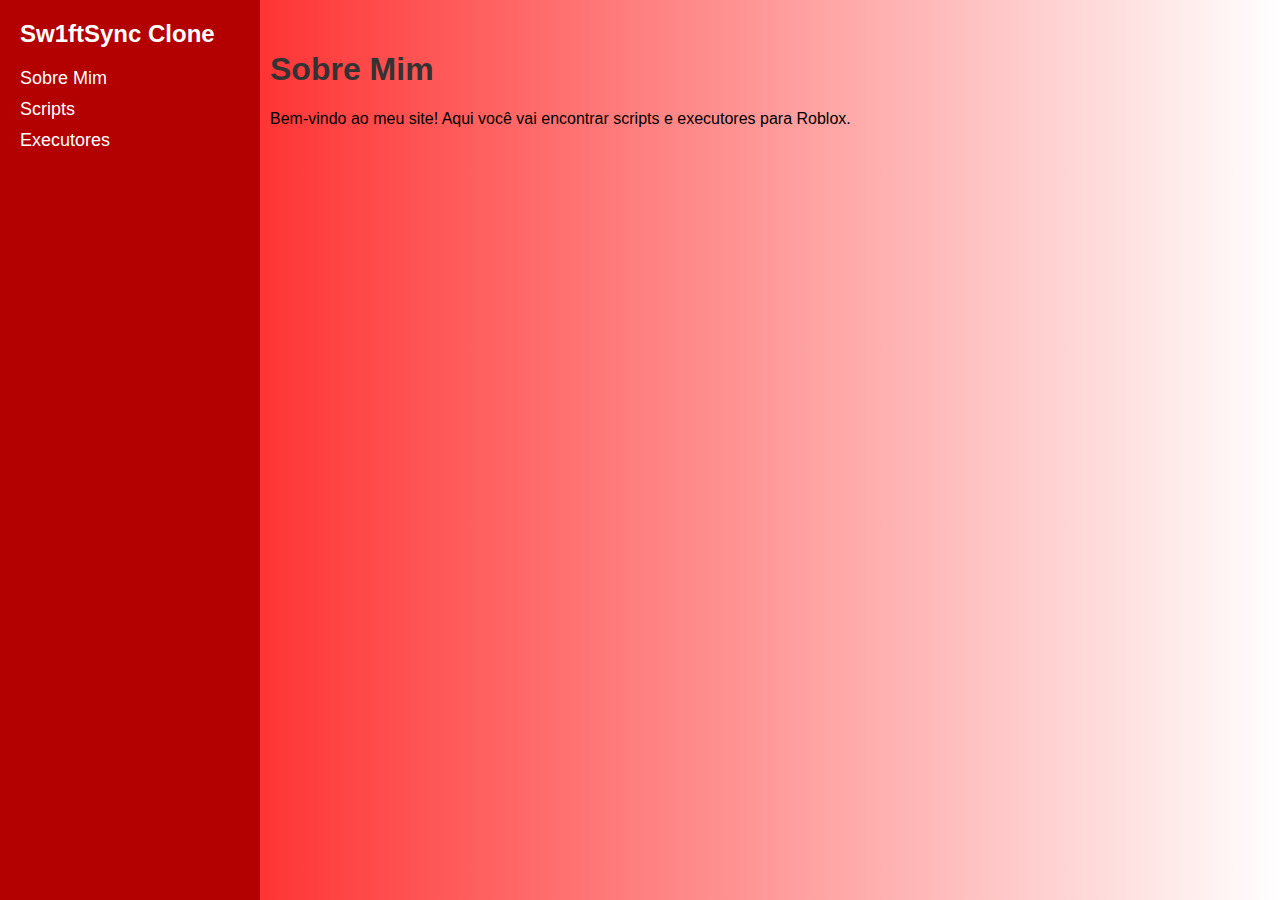
<file: index.html>
<!DOCTYPE html>
<html lang="pt-BR">
<head>
  <meta charset="UTF-8">
  <title>Sobre Mim - Sw1ftSync Clone</title>
  <link rel="stylesheet" href="style.css">
</head>
<body>
  <div class="sidebar">
    <h2>Sw1ftSync Clone</h2>
    <ul>
      <li><a href="index.html">Sobre Mim</a></li>
      <li><a href="scripts.html">Scripts</a></li>
      <li><a href="executores.html">Executores</a></li>
    </ul>
  </div>
  <div class="content">
    <h1>Sobre Mim</h1>
    <p>Bem-vindo ao meu site! Aqui você vai encontrar scripts e executores para Roblox.</p>
  </div>
</body>
</html>
</file>
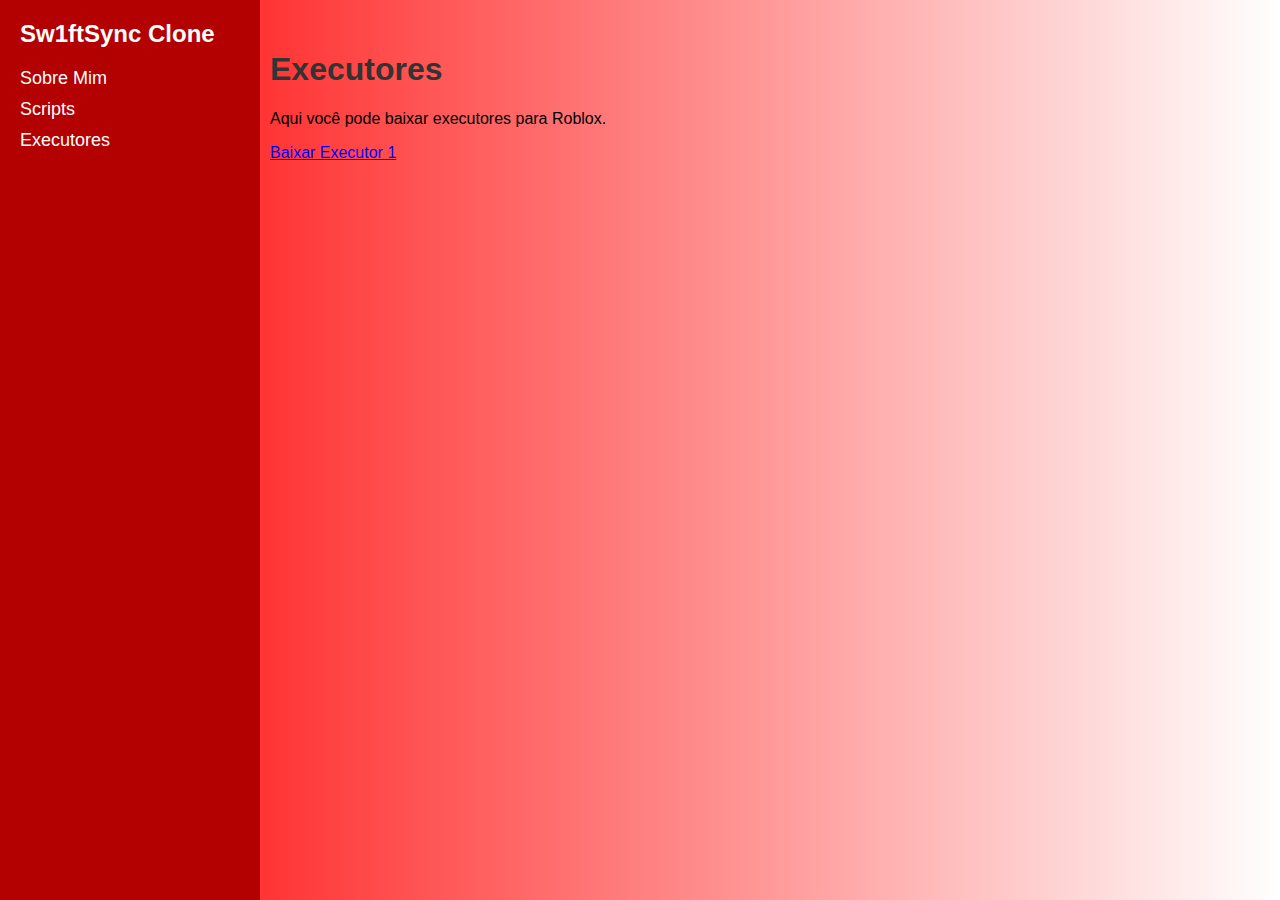
<file: executores.html>
<!DOCTYPE html>
<html lang="pt-BR">
<head>
  <meta charset="UTF-8">
  <title>Executores - Sw1ftSync Clone</title>
  <link rel="stylesheet" href="style.css">
</head>
<body>
  <div class="sidebar">
    <h2>Sw1ftSync Clone</h2>
    <ul>
      <li><a href="index.html">Sobre Mim</a></li>
      <li><a href="scripts.html">Scripts</a></li>
      <li><a href="executores.html">Executores</a></li>
    </ul>
  </div>
  <div class="content">
    <h1>Executores</h1>
    <p>Aqui você pode baixar executores para Roblox.</p>
    <!-- Exemplo de link de executor -->
    <a href="LINK_DO_EXECUTOR" download>Baixar Executor 1</a>
  </div>
</body>
</html>
</file>
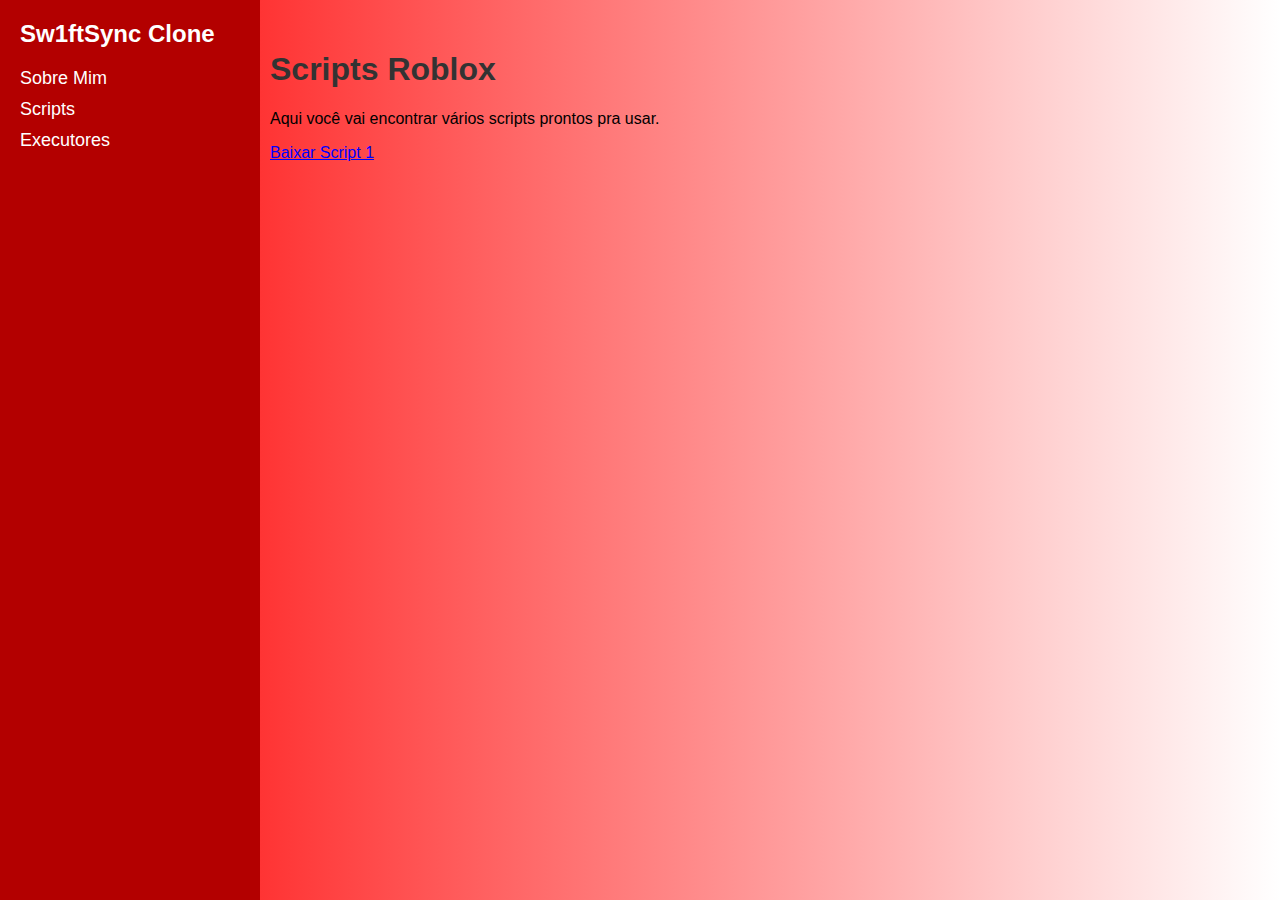
<file: scripts.html>
<!DOCTYPE html>
<html lang="pt-BR">
<head>
  <meta charset="UTF-8">
  <title>Scripts - Sw1ftSync Clone</title>
  <link rel="stylesheet" href="style.css">
</head>
<body>
  <div class="sidebar">
    <h2>Sw1ftSync Clone</h2>
    <ul>
      <li><a href="index.html">Sobre Mim</a></li>
      <li><a href="scripts.html">Scripts</a></li>
      <li><a href="executores.html">Executores</a></li>
    </ul>
  </div>
  <div class="content">
    <h1>Scripts Roblox</h1>
    <p>Aqui você vai encontrar vários scripts prontos pra usar.</p>
    <!-- Exemplo de link de script -->
    <a href="LINK_DO_SCRIPT" download>Baixar Script 1</a>
  </div>
</body>
</html>
</file>
<file: style.css>
body {
  margin: 0;
  font-family: Arial, sans-serif;
  background: linear-gradient(90deg, #ff0000, #ffffff);
  color: #fff;
}

.sidebar {
  width: 220px;
  height: 100vh;
  background-color: #b30000;
  position: fixed;
  left: 0;
  top: 0;
  padding: 20px;
}

.sidebar h2 {
  margin-top: 0;
  color: white;
  font-size: 24px;
}

.sidebar ul {
  list-style-type: none;
  padding: 0;
}

.sidebar ul li {
  margin: 10px 0;
}

.sidebar ul li a {
  color: white;
  text-decoration: none;
  font-size: 18px;
}

.sidebar ul li a:hover {
  text-decoration: underline;
}

.content {
  margin-left: 240px;
  padding: 30px;
  color: black;
}

.content h1 {
  color: #333;
}

a {
  color: blue;
}
</file>
